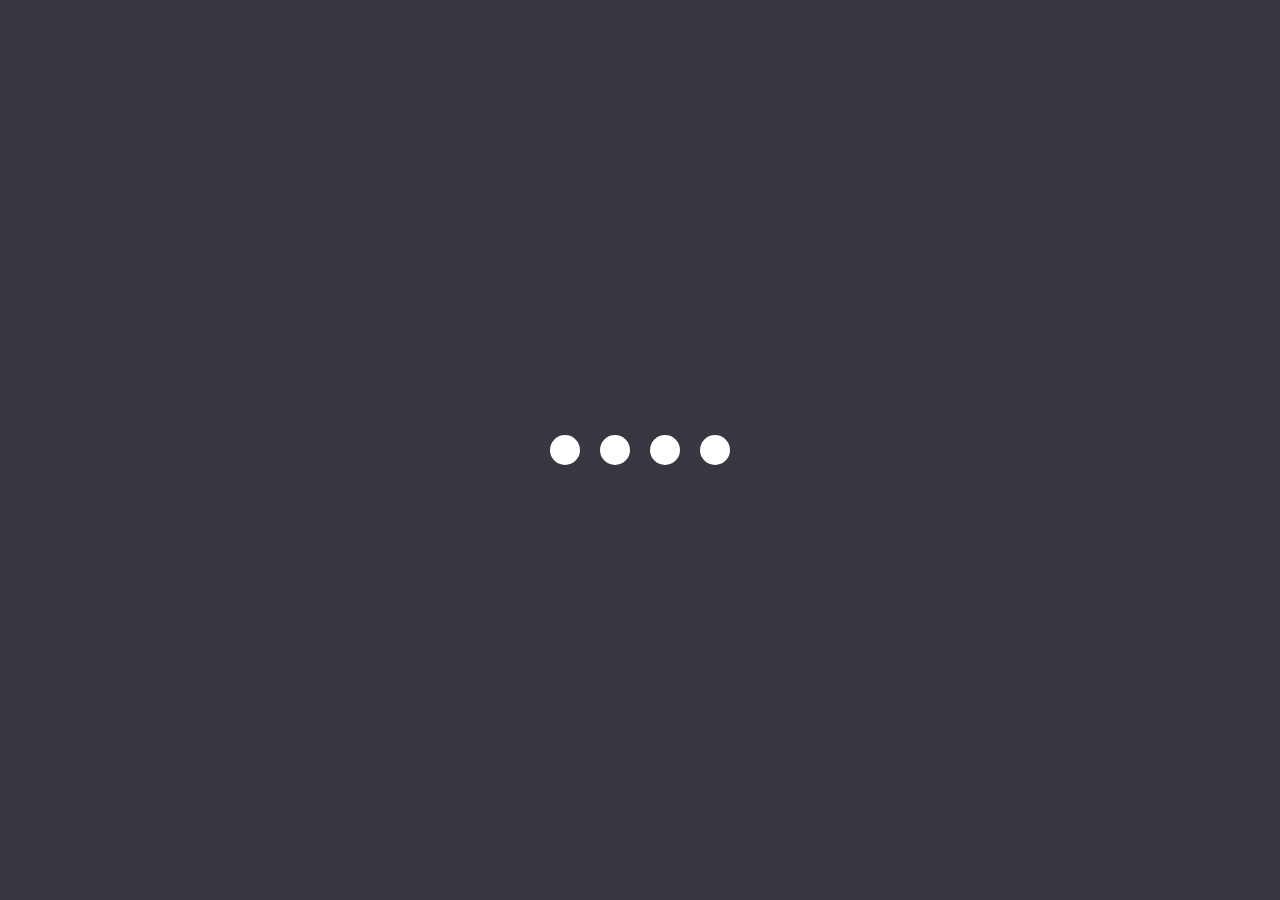
<file: Loader/Loder.html>
<!DOCTYPE html>
<html lang="en">
<head>
    <meta charset="UTF-8">
    <meta name="viewport" content="width=device-width, initial-scale=1.0">
    <title>Loder</title>
    <link rel="stylesheet" href="style.css"/>
</head>
<body>
    <section class="wrapper">
        <div class="loader">
            <div class="loading one"></div>
            <div class="loading two"></div>
            <div class="loading three"></div>
            <div class="loading four"></div>
        </div>
    </section>
</body>
</html>
</file>
<file: Loader/style.css>
* {
    margin: 0;
    padding: 0;
    box-sizing: border-box;
  }
  
  body {
    background: #040411cb;
  }
  
  .wrapper {
    display: flex;
    justify-content: center;
    align-items: center;
    min-height: 100vh;
  }
  
  .wrapper .loader {
    display: flex;
    justify-content: space-evenly;
    padding: 0 20px;
  }
  
  .loader .loading {
    background: #fff;
    width: 30px;
    height: 30px;
    border-radius: 50px;
    margin: 0 10px;
    animation: load 0.8s ease infinite;
  }
  
  .loader .loading.one {
    animation-delay: 0.3s;
  }
  .loader .loading.two {
    animation-delay: 0.4s;
  }
  .loader .loading.three {
    animation-delay: 0.5s;
  }
  
  @keyframes load {
    0% {
      width: 30px;
      height: 30px;
    }
    50% {
      width: 20px;
      height: 20px;
    }
  }
</file>
